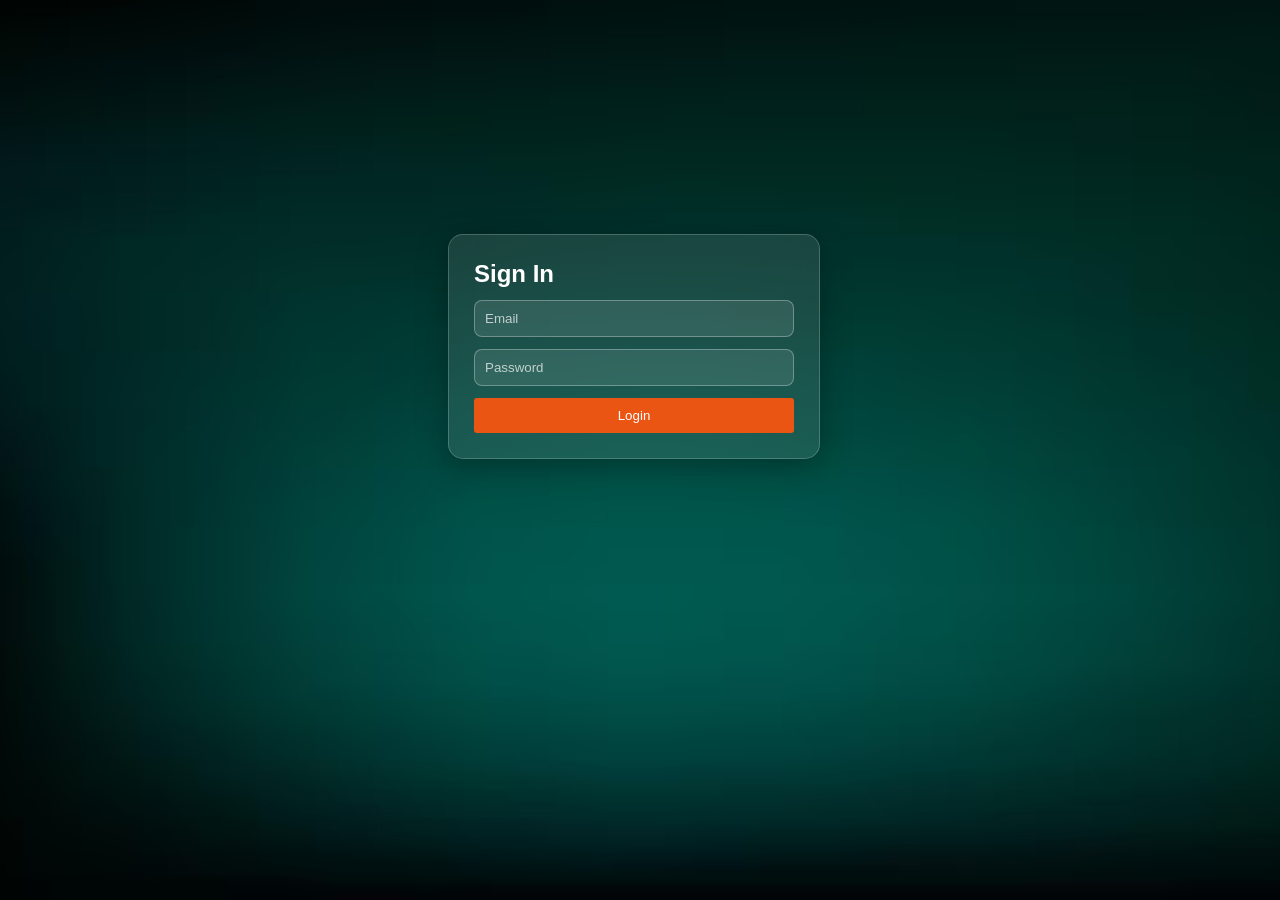
<file: Frontend/HomePage/Login.html>
<!DOCTYPE html>
<html lang="en">
<head>
    <meta charset="UTF-8">
    <meta name="viewport" content="width=device-width, initial-scale=1.0">
    <title></title>
    <link rel="stylesheet" href="style.css">
</head>
<body>
   <div id="signinModal" class="modal">
    <div class="modal-content" >
    <h2>Sign In</h2>
    <input type="text" placeholder="Email">
    <input type="password" placeholder="Password">
    <button class="btn">Login</button>
  </div>
</div>
<script src="script.js"></script>
</body>
</html>
</file>
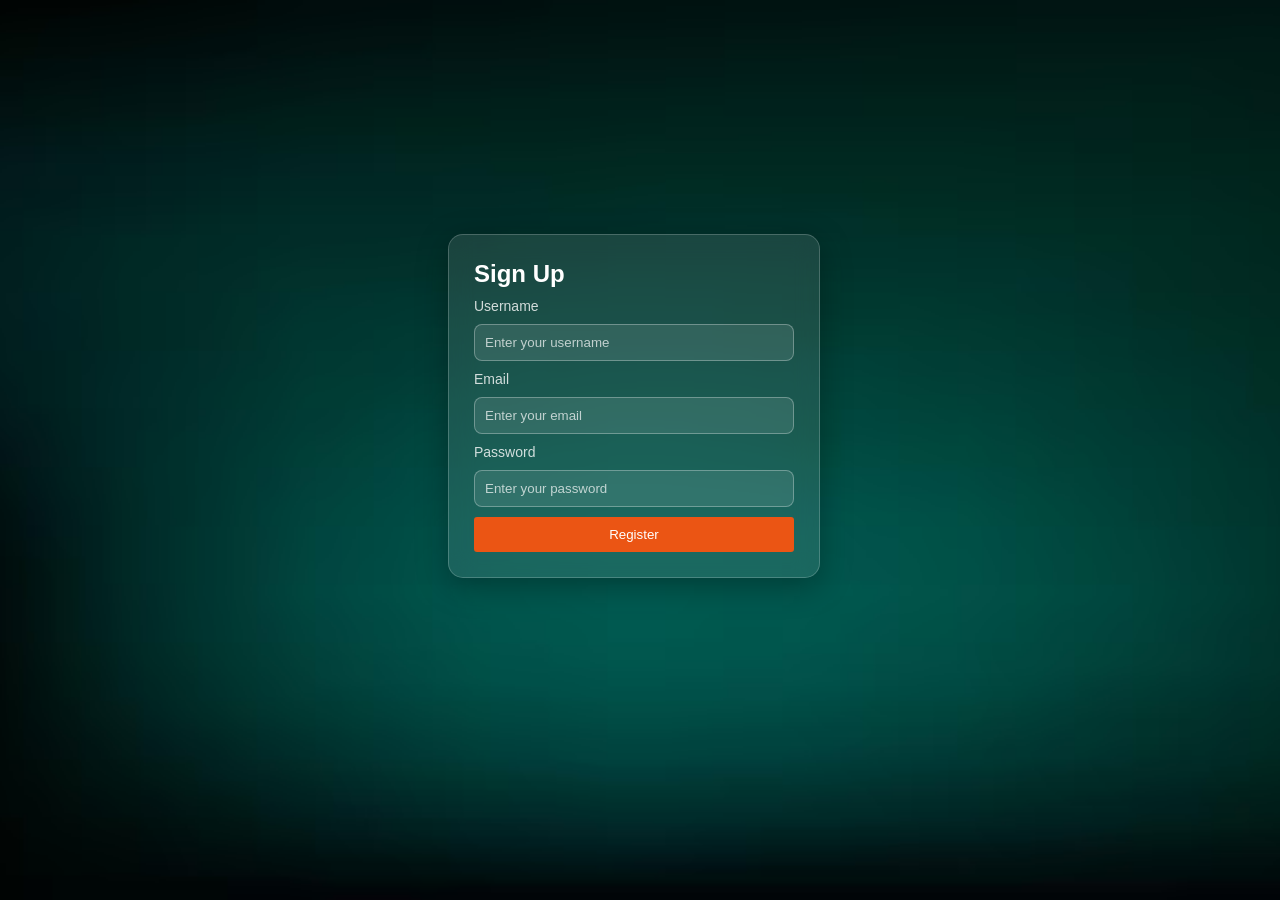
<file: Frontend/HomePage/Register.html>
<!DOCTYPE html>
<html lang="en">
<head>
    <meta charset="UTF-8">
    <meta name="viewport" content="width=device-width, initial-scale=1.0">
     <link rel="stylesheet" href="style.css">
    <title>Document</title>
</head>
<body>
 
  <div class="modal-content" style="display:flex; flex-direction:column; gap:10px;">
    <h2>Sign Up</h2>
    <label for="username">Username</label>
    <input id="username" type="text" placeholder="Enter your username">
    <label for="email">Email</label>
    <input id="email" type="text" placeholder="Enter your email">
    <label for="password">Password</label>
    <input id="password" type="password" placeholder="Enter your password">
    <button class="btn">Register</button>
  </div>
  
<script src="script.js"></script>
</body>
</html>
</file>
<file: Frontend/HomePage/style.css>
*{
    padding: 0%;
    margin: 0%;
}
body, html {
    box-sizing: border-box;
    width: 100%;
    height: 100%;

       /* horizontal center */
}

body {
    padding-top: 250px;
     color: #f3d88d;
    font-family: Arial, Helvetica, sans-serif;

    background-image: url("bg-green.avif");
    background-size: cover;
    background-repeat: no-repeat;
    background-position: center;

    display: flex;
    flex-direction: column;
    justify-content: center;   /* vertical center */
    align-items: center;   
}

#navbar{
    background-color: rgb(224, 224, 224);
    height: 6vh;
    width: 96vw;
    display: flex;
    justify-content:space-between;
    border-radius: 7px;
    left: 1%;
    top: 1.9%;
    padding: 10px 10px;
    position: fixed;
    z-index: 1000;
    color:#1b4332
}

#options{
    display: flex;
    justify-content: space-around;
    width:30vw;
    margin-left: 50px;
    padding:7px;
    
}

/* #options h4{
    cursor:pointer;
    font-weight: 200;
} */

#options h4{
    cursor:pointer;
    font-weight:200;
    position:relative;
    padding-bottom:5px;
}

/* underline line */
#options h4::after{
    content:"";
    position:absolute;
    left:0;
    bottom:0;
    width:0%;
    height:2px;
    background-color:#eb5514;
    transition:0.3s ease;
}

/* hover animation */
#options h4:hover::after{
    width:100%;
}

#logout{
    display: flex;
    justify-content: space-around;
    gap: 15px;
    margin-right: 20px;
}

.btn{
    padding:10px 10px;
    background-color:#eb5514;
    border-radius:3px;
    cursor:pointer;
    color:white;
    position:relative;
    overflow:hidden;
    z-index:1;
    border:0;
    text-decoration: none;
}

/* hover fill layer */
.btn::before{
    content:"";
    position:absolute;
    top:-100%;
    left:0;
    width:100%;
    height:100%;
    background-color:#1b4332;
    transition:0.4s ease;
    z-index:-1;
}

/* hover animation */
.btn:hover::before{
    top:0;
}

#logo{
    margin-left: 20px;    
    font-weight: bold;
    font-size: 2rem;
}


#tagline {
    text-align: center;
    font-size: x-large;
    font-weight: 600;
}

#tagline h6{
    font-weight: 500;
    margin-top: 25px;
    align-items: center;
    margin-left: 19px;
}
#tagline h1{
    display: flex;
}
#tagline h1 div{
    height: 5rem;
    width: 9.7rem;
    border-radius: 50px;
    background-color:#1b4332;
    margin-right: 15px;
    overflow: hidden;
    animation: growImage 1.2s ease forwards;
}
#tagline h1 div img{
    object-fit: cover;
    height: 100%;
    width:100%;

}

@keyframes growImage{
    0%{
        width:0;
    }

    100%{
        width:9.7rem;
    }
}

#text{
    height: 35%;
    width:11rem;
    letter-spacing: 1px;
    border-left: 1.7px solid #f3d88d;
    padding-left: 15px;   
    opacity: 0;
    transform: translateY(40px);
    animation: fadeUp 1s ease forwards;
}

#info {
    display: flex;
    justify-content: space-around;
    width: 100%;
    margin-top: 20vh;   
    padding-bottom: 20vh;
}

.no{
    font-size: 3rem;
    font-weight: 900;
}
#base{
    width:100%;
    height: 4rem;
    
    position: absolute;
    bottom: -23%;
    left:0%;
    background-color: white;
    border-top-left-radius: 20px;
    border-top-right-radius: 20px;
     box-shadow: 0px 0px 8px rgba(0,0,0,0.25);
}
@keyframes fadeUp{
    0%{
        opacity:0;
        transform: translateY(40px);
    }

    100%{
        opacity:1;
        transform: translateY(0);
    }
}
#text:nth-child(1){
    animation-delay:0.2s;
}

#text:nth-child(2){
    animation-delay:0.4s;
}

#text:nth-child(3){
    animation-delay:0.6s;
}

#text:nth-child(4){
    animation-delay:0.8s;
}



.modal-content {
    width: 320px;
    padding: 25px;
    border-radius: 15px;
    background: rgba(255, 255, 255, 0.1);   /* transparent */
    backdrop-filter: blur(12px);           /* blur */
    -webkit-backdrop-filter: blur(12px);
    border: 1px solid rgba(255, 255, 255, 0.2);
    box-shadow: 0 8px 32px rgba(0, 0, 0, 0.3);
    display: flex;
    flex-direction: column;
    gap: 12px;
    color: white;
    position: absolute;
    top:26%;
    left:35%;
}

.modal-content input {
    padding: 10px;
    border-radius: 8px;

    border: 1px solid rgba(255,255,255,0.3);
    background: rgba(255,255,255,0.1);
    color: white;

    outline: none;
}

.modal-content input::placeholder {
    color: rgba(255,255,255,0.7);
}

.close {
    cursor: pointer;
    font-size: 20px;
    text-align: right;
}

.modal-content label {
    font-size: 14px;
    color: rgba(255,255,255,0.8);
}
</file>
